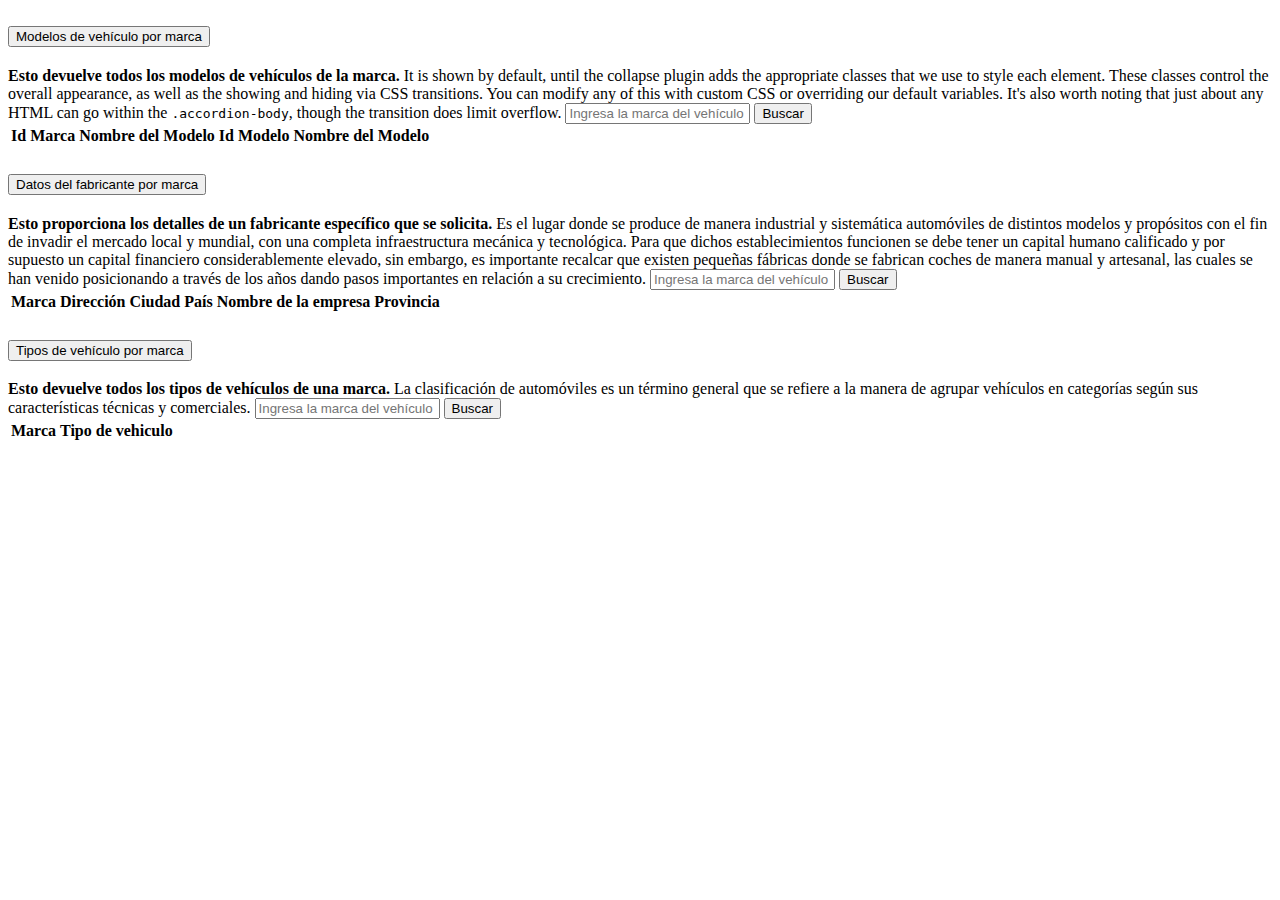
<file: test4.html>
<!DOCTYPE html>
<html lang="en">
<head>
    <meta charset="UTF-8">
    <meta http-equiv="X-UA-Compatible" content="IE=edge">
    <meta name="viewport" content="width=device-width, initial-scale=1.0">
    <link href="https://cdn.jsdelivr.net/npm/bootstrap@5.0.1/dist/css/bootstrap.min.css" rel="stylesheet" integrity="sha384-+0n0xVW2eSR5OomGNYDnhzAbDsOXxcvSN1TPprVMTNDbiYZCxYbOOl7+AMvyTG2x" crossorigin="anonymous">
    <title>Document</title>

    <script src="https://ajax.googleapis.com/ajax/libs/jquery/3.6.0/jquery.min.js"></script>
    <script>
        //https://pokeapi.co/api/v2/pokemon/25

        $(document).ready(function(){
            $("#enviar").click(function(){
                $('#pokemons tbody').show();
                var $this = $(this);
                var loadingText = '<i class="fa fa-circle-o-notch fa-spin"></i> Cargando...';
                if ($(this).html() !== loadingText) {
                    $this.data('original-text', $(this).html());
                    $this.html(loadingText);
                }
                setTimeout(function() {
                    $this.html($this.data('original-text'));
                }, 200);

				var NumPokemon = $("#numPokemon").val();
				var url = `https://vpic.nhtsa.dot.gov/api/vehicles/getmodelsformake/${NumPokemon}?format=json`;
				$('#pokemons tbody').empty();
                $.get(url,function(data){
					$.each(data.Results,function(i,item){
						$("#pokemons").append(`<tr id="filaPokemon"> <th scope="row"> ${item.Make_ID}</th> <td>${item.Make_Name}</td> <td>${item.Model_ID}</td> <td>${item.Model_Name}</td></tr>`)						
					})
				})
			})

			$("#enviar2").click(function(){
				var NumPokemon2 = $("#numPokemon2").val();
				var url = `https://vpic.nhtsa.dot.gov/api/vehicles/getmanufacturerdetails/${NumPokemon2}?format=json`;
				$('#pokemons2 tbody').empty();
                //$("#pokemons tr").show();
				$.get(url,function(data){
                    if (data.Results)
					$.each(data.Results,function(i,item){
						$("#pokemons2").append(`<tr id="filaPokemon"> <th scope="row">${item.Mfr_CommonName}</th> <td>${item.Address}</td> <td>${item.City}</td> <td>${item.Country}</td> <td>${item.Mfr_Name}</td> <td>${item.StateProvince}</td></tr>`)						
					})
				})
			})

            $("#enviar3").click(function(){
				var NumPokemon3 = $("#numPokemon3").val();
				var url = `https://vpic.nhtsa.dot.gov/api/vehicles/GetVehicleTypesForMake/${NumPokemon3}?format=json`;
				$('#pokemons3 tbody').empty();
                //$("#pokemons tr").remove();
				$.get(url,function(data){
					$.each(data.Results,function(i,item){
						$("#pokemons3").append(`<tr id="filaPokemon"> <th scope="row">${item.MakeName}</th> <td>${item.VehicleTypeName}</td></tr>`)						
					})
				})
			})

 
 
        })
 
    </script>
</head>
<body>
    <div class="container">
        <!-- <div class="row">
            <h1>Traer datos desde Api Pokemon</h1>
        </div>
        <div class="row">
            <h4>Traer Vehiculos por Marca</h4>
            <input type="text" min="1" max="898" class="form-control mb-2" id="numPokemon" placeholder="Ingresa un numero del 1 al 898">
            <button type="button" class="btn btn-primary" id="enviar">Buscar Pokemon!</button>
        </div>

		<div class="row">
            <h4>Traer Modelos por Marca</h4>
            <input type="text" min="1" max="898" class="form-control mb-2" id="numPokemon2" placeholder="Ingresa un numero del 1 al 898">
            <button type="button" class="btn btn-primary" id="enviar2">Buscar Pokemon!</button>
        </div>
         -->   
         <div class="accordion" id="accordionExample">
            <div class="accordion-item">
              <h2 class="accordion-header" id="headingOne">
                <button class="accordion-button" type="button" data-bs-toggle="collapse" data-bs-target="#collapseOne" aria-expanded="true" aria-controls="collapseOne">
                  Modelos de vehículo por marca
                </button>
              </h2>
              <div id="collapseOne" class="accordion-collapse collapse show" aria-labelledby="headingOne" data-bs-parent="#accordionExample">
                <div class="accordion-body">
                  <strong>Esto devuelve todos los modelos de vehículos de la marca.</strong> It is shown by default, until the collapse plugin adds the appropriate classes that we use to style each element. These classes control the overall appearance, as well as the showing and hiding via CSS transitions. You can modify any of this with custom CSS or overriding our default variables. It's also worth noting that just about any HTML can go within the <code>.accordion-body</code>, though the transition does limit overflow.
                  <input type="text" min="1" max="898" class="form-control mb-2" id="numPokemon" placeholder="Ingresa la marca del vehículo">
                  <button type="button" class="btn btn-primary" id="enviar">Buscar</button>
                  <table class="table" id="pokemons">
                    <thead class="table-dark">
                      <tr>
                        <th scope="col">Id Marca</th>
                        <th scope="col">Nombre del Modelo</th>
                        <th scope="col">Id Modelo</th>
                        <th scope="col">Nombre del Modelo</th>
						<!-- <th scope="col">Tipo</th> -->
                      </tr>
                    </thead>
                    <tbody>
                    </tbody>
                  </table>
                </div>
              </div>
            </div>
            <div class="accordion-item">
              <h2 class="accordion-header" id="headingTwo">
                <button class="accordion-button collapsed" type="button" data-bs-toggle="collapse" data-bs-target="#collapseTwo" aria-expanded="false" aria-controls="collapseTwo">
                  Datos del fabricante por marca
                </button>
              </h2>
              <div id="collapseTwo" class="accordion-collapse collapse" aria-labelledby="headingTwo" data-bs-parent="#accordionExample">
                <div class="accordion-body">
                  <strong>Esto proporciona los detalles de un fabricante específico que se solicita.</strong> Es el lugar donde se produce de manera industrial y sistemática automóviles de distintos modelos y propósitos con el fin de invadir el mercado local y mundial, con una completa infraestructura mecánica y tecnológica. Para que dichos establecimientos funcionen se debe tener un capital humano calificado y por supuesto un capital financiero considerablemente elevado, sin embargo, es importante recalcar que existen pequeñas fábricas donde se fabrican coches de manera manual y artesanal, las cuales se han venido posicionando a través de los años dando pasos importantes en relación a su crecimiento.
                  <input type="text" min="1" max="898" class="form-control mb-2" id="numPokemon2" placeholder="Ingresa la marca del vehículo">
                  <button type="button" class="btn btn-primary" id="enviar2">Buscar</button>
                  <table class="table" id="pokemons2">
                    <thead class="table-dark">
                      <tr>
                        <th scope="col">Marca</th>
                        <th scope="col">Dirección</th>
                        <th scope="col">Ciudad</th>
                        <th scope="col">País</th>
                        <th scope="col">Nombre de la empresa</th>
						<th scope="col">Provincia</th>
                      </tr>
                    </thead>
                    <tbody>
                    </tbody>
                  </table>    
                </div>
              </div>
            </div>
            <div class="accordion-item">
              <h2 class="accordion-header" id="headingThree">
                <button class="accordion-button collapsed" type="button" data-bs-toggle="collapse" data-bs-target="#collapseThree" aria-expanded="false" aria-controls="collapseThree">
                  Tipos de vehículo por marca
                </button>
              </h2>
              <div id="collapseThree" class="accordion-collapse collapse" aria-labelledby="headingThree" data-bs-parent="#accordionExample">
                <div class="accordion-body">
                  <strong>Esto devuelve todos los tipos de vehículos de una marca.</strong> La clasificación de automóviles es un término general que se refiere a la manera de agrupar vehículos en categorías según sus características técnicas y comerciales.
                  <input type="text" min="1" max="898" class="form-control mb-2" id="numPokemon3" placeholder="Ingresa la marca del vehículo">
                  <button type="button" class="btn btn-primary" id="enviar3">Buscar</button>
                  <table class="table" id="pokemons3">
                    <thead class="table-dark">
                      <tr>
                        <th scope="col">Marca</th>
                        <th scope="col">Tipo de vehiculo</th>
                      </tr>
                    </thead>
                    <tbody>
                    </tbody>
                  </table>
                </div>
              </div>
            </div>
          </div>
 
        <!-- <div class="row">
            <table class="table" id="pokemons">
                <thead>
                    <tr>
                        <th scope="col">Id del Modelo Make_ID</th>
                        <th scope="col">Nombre del Modelo</th>
                        <th scope="col">Id del Modelo Model_ID</th>
                        <th scope="col">Nombre del Modelo</th>
						<th scope="col">Tipo</th>
                    </tr>
                </thead>
                <tbody>
 
                </tbody>
            </table>
        </div> -->
    </div>
 
 
    <script src="https://cdn.jsdelivr.net/npm/bootstrap@5.0.1/dist/js/bootstrap.bundle.min.js" integrity="sha384-gtEjrD/SeCtmISkJkNUaaKMoLD0//ElJ19smozuHV6z3Iehds+3Ulb9Bn9Plx0x4" crossorigin="anonymous"></script>
</body>
</html>
</file>
